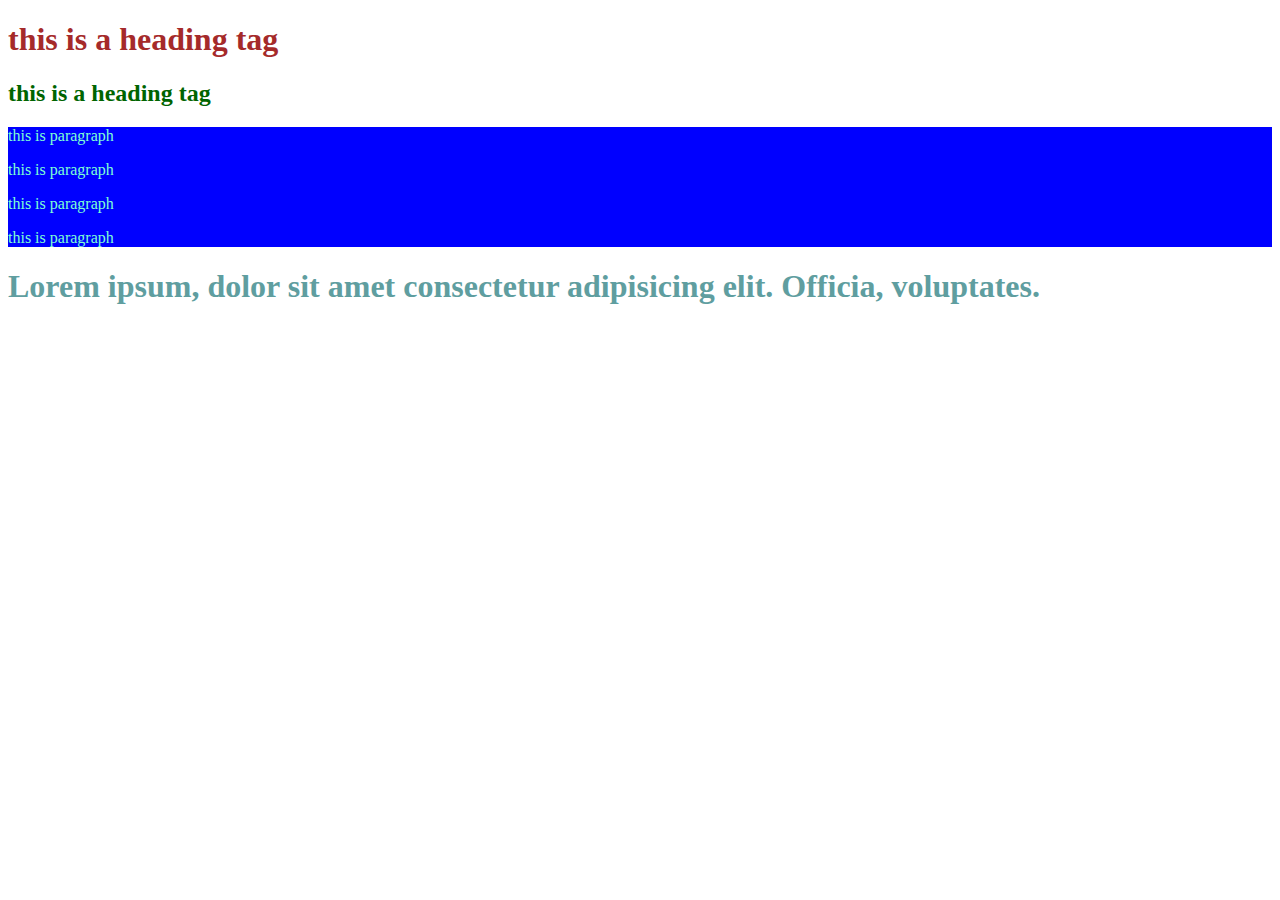
<file: lecture2/index.html>
<!DOCTYPE html>
<html lang="en">
<head>
    <meta charset="UTF-8">
    <meta name="viewport" content="width=device-width, initial-scale=1.0">
    <title>lecture 2</title>
    <link rel="stylesheet" href="style.css">
</head>
<body>

  
    <!-- <h1 id="my-id">this is a heading tag</h1> -->
    <!-- <p style="color: blueviolet;">Lorem, ipsum dolor sit amet consectetur adipisicing elit. Quos, ratione!</p> -->
    
    <h1 class="my-class">this is a heading tag</h1>

    <h2>this is a heading tag</h2>

    <div class="myName">
        <p>this is paragraph</p>
        <p>this is paragraph</p>
        <p>this is paragraph</p>
        <p>this is paragraph</p>
    </div>

    <h1>Lorem ipsum, dolor sit amet consectetur adipisicing elit. Officia, voluptates.

    </h1>
</body>
</html>
</file>
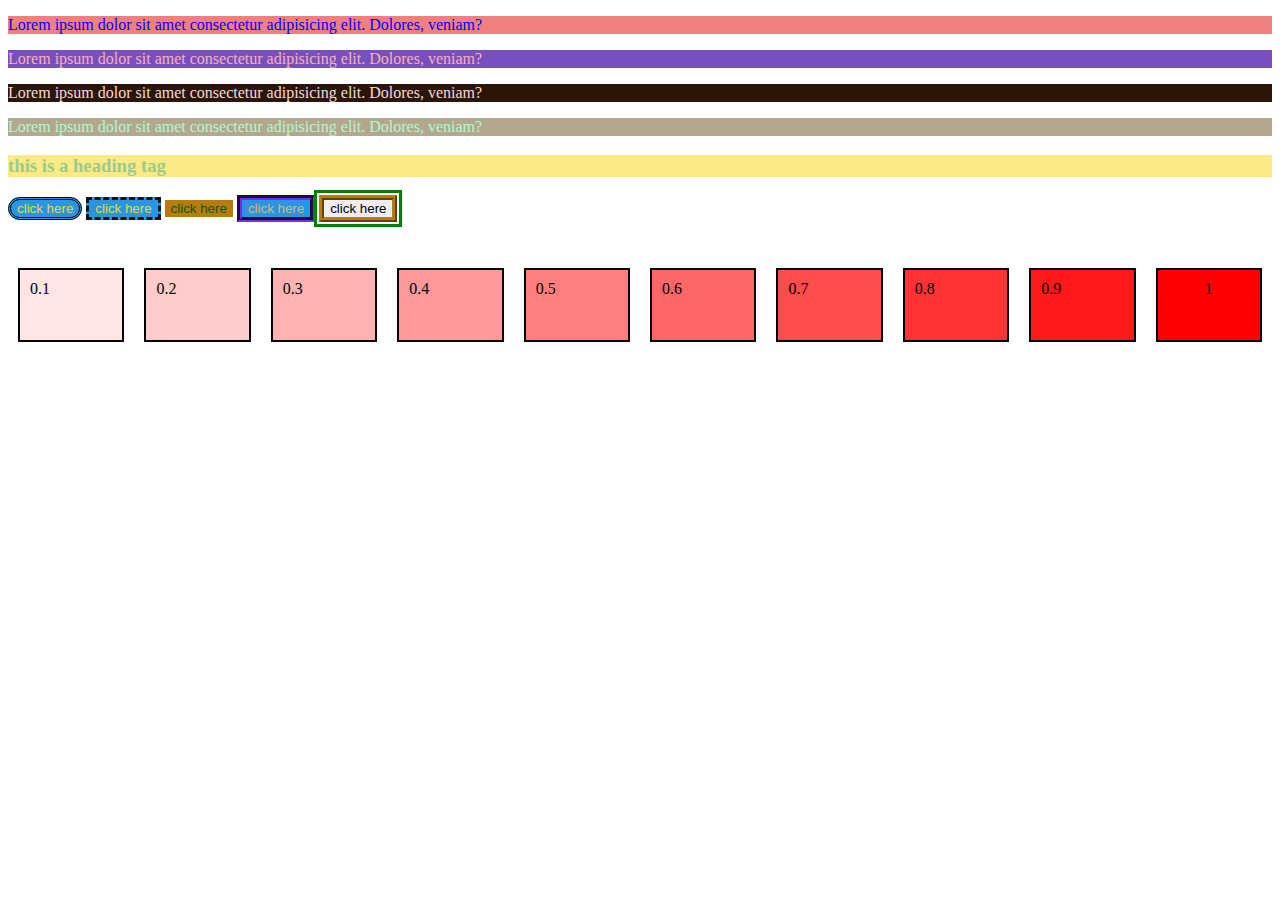
<file: lecture3/index.html>
<!DOCTYPE html>
<html lang="en">
<head>
    <meta charset="UTF-8">
    <meta name="viewport" content="width=device-width, initial-scale=1.0">
    <title>lecture 3</title>
    <link rel="stylesheet" href="style.css">
</head>
<body>

    <p class="color-by-name"> Lorem ipsum dolor sit amet consectetur adipisicing elit. Dolores, veniam?</p>
    <p class="color-by-rgb"> Lorem ipsum dolor sit amet consectetur adipisicing elit. Dolores, veniam?</p>
    <p class="color-by-hsl"> Lorem ipsum dolor sit amet consectetur adipisicing elit. Dolores, veniam?</p>
    <p class="color-by-hex"> Lorem ipsum dolor sit amet consectetur adipisicing elit. Dolores, veniam?</p>
    

    <h3 class="opacity_as">this is a heading tag</h3>
    
    <button class="btn"> click here</button>
    <button class="btn1"> click here</button>
    <button class="btn2"> click here</button>
    <button class="btn3"> click here</button>
    <button class="btn4"> click here</button><br><br><br>
  
    <div class="container">
        <div class="box1">0.1</div>
        <div class="box2">0.2</div>
        <div class="box3">0.3</div>
        <div class="box4">0.4</div>
        <div class="box5">0.5</div>
        <div class="box6">0.6</div>
        <div class="box7">0.7</div>
        <div class="box8">0.8</div>
        <div class="box9">0.9</div>
        <div class="box10">1</div>
      </div>
</body>
</html>
</file>
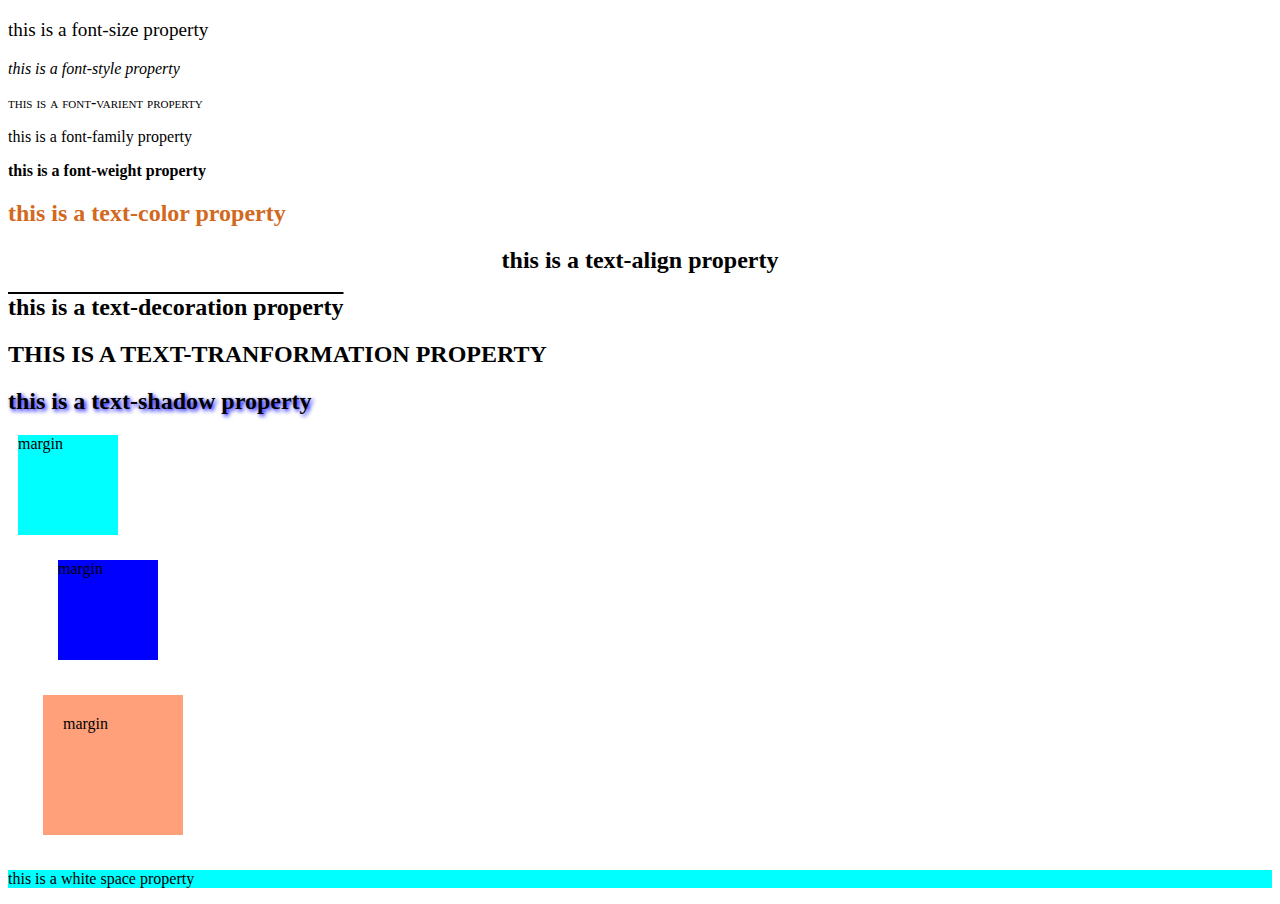
<file: lecture4/index.html>
<!DOCTYPE html>
<html lang="en">
<head>
    <meta charset="UTF-8">
    <meta name="viewport" content="width=device-width, initial-scale=1.0">
    <title>lecture 4</title>
    <link rel="stylesheet" href="style.css">
</head>
<body>

    <p class="font-size">this is a font-size property</p>
    <p class="font-style">this is a font-style property</p>
    <p class="font-varient">this is a font-varient property</p>
    <p class="font-family">this is a font-family property</p>
    <p class="font-weight">this is a font-weight property</p>


    <h2 class="text-color">this is a text-color property</h2>
    <h2 class="text-align">this is a text-align property</h2>
    <h2 class="text-decoration">this is a text-decoration property</h2>
    <h2 class="text-tranformation">this is a text-tranformation property</h2>
    <h2 class="text-shadow">this is a text-shadow property</h2>
    
    <div class="box">margin</div>
    <div class="box1">margin</div>
    <div class="box2">margin</div>

    <p class="white_space">this is a white space property</p>
    

</body>
</html>
</file>
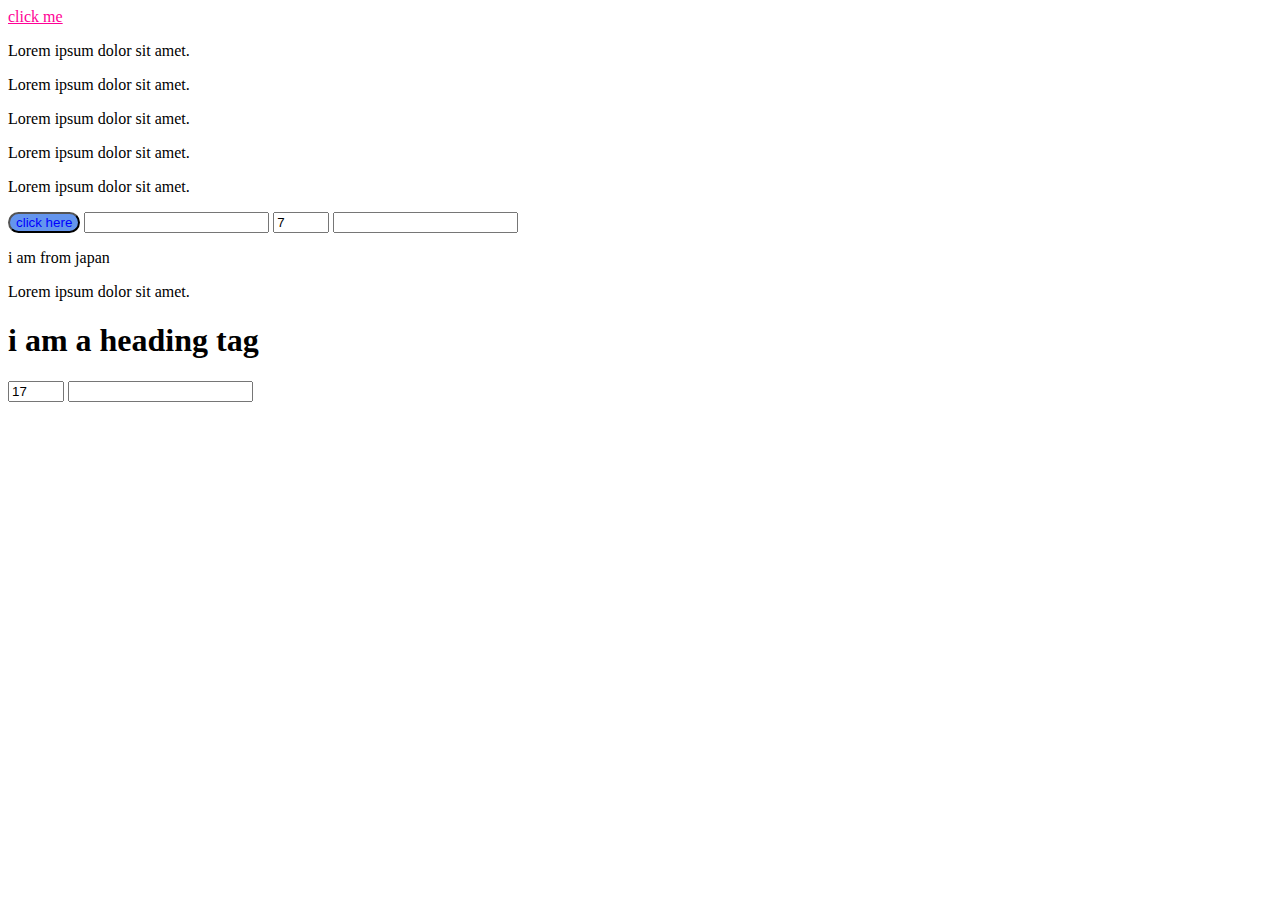
<file: lecture5/index.html>
<!DOCTYPE html>
<html lang="en">
<head>
    <meta charset="UTF-8">
    <meta name="viewport" content="width=device-width, initial-scale=1.0">
    <title>lecture 5</title>
    <link rel="stylesheet" href="style.css">
</head>
<body>

    <!-- pseudo class -->

    <a href="#">click me</a>
    <div class="root">
    <p>Lorem ipsum dolor sit amet.</p>
    <p>Lorem ipsum dolor sit amet.</p>
    <p>Lorem ipsum dolor sit amet.</p>
    <p>Lorem ipsum dolor sit amet.</p>
    <p>Lorem ipsum dolor sit amet.</p>
</div>

    <button class="btn">click here</button>

    <input type="text">
    <input type="number" min="5" max="10" value="7">
    <input type="email" name="" id="">
    <p>i am from japan</p>

    <p>Lorem ipsum dolor sit amet.</p>
    <h1>i am a heading tag</h1>

    <input type="number" min="5" max="20" value="17">

    <input type="text" name="" id="">

</body>
</html>
</file>
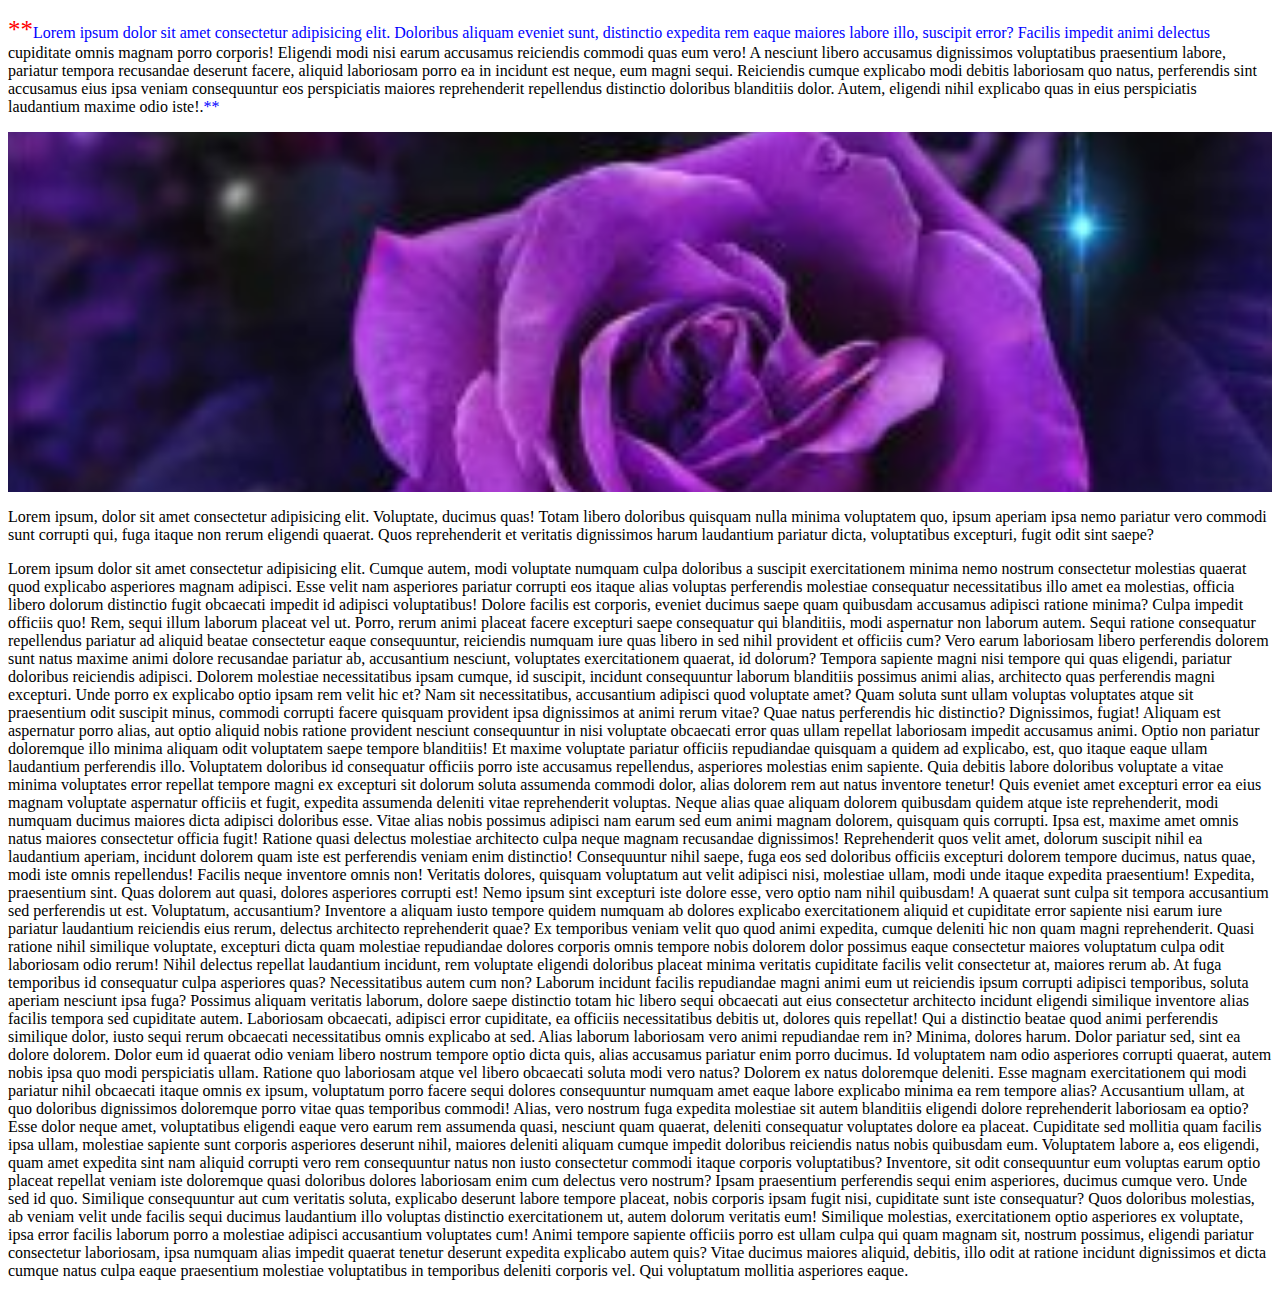
<file: lecture6/index.html>
<!DOCTYPE html>
<html lang="en">
<head>
    <meta charset="UTF-8">
    <meta name="viewport" content="width=device-width, initial-scale=1.0">
    <title>lecture 6</title>
    <link rel="stylesheet" href="style.css">
</head>
<body>

    <!-- pseudo elements 
     1.first-letter
     2.first-line
     3.selection
     4.after/before -->

    <p class="element">Lorem ipsum dolor sit amet consectetur adipisicing elit. Doloribus aliquam eveniet sunt, distinctio expedita rem eaque maiores labore illo, suscipit error? Facilis impedit animi delectus cupiditate omnis magnam porro corporis! Eligendi modi nisi earum accusamus reiciendis commodi quas eum vero! A nesciunt libero accusamus dignissimos voluptatibus praesentium labore, pariatur tempora recusandae deserunt facere, aliquid laboriosam porro ea in incidunt est neque, eum magni sequi. Reiciendis cumque explicabo modi debitis laboriosam quo natus, perferendis sint accusamus eius ipsa veniam consequuntur eos perspiciatis maiores reprehenderit repellendus distinctio doloribus blanditiis dolor. Autem, eligendi nihil explicabo quas in eius perspiciatis laudantium maxime odio iste!.</p>

    <div class="img"></div>
    <p>Lorem ipsum, dolor sit amet consectetur adipisicing elit. Voluptate, ducimus quas! Totam libero doloribus quisquam nulla minima voluptatem quo, ipsum aperiam ipsa nemo pariatur vero commodi sunt corrupti qui, fuga itaque non rerum eligendi quaerat. Quos reprehenderit et veritatis dignissimos harum laudantium pariatur dicta, voluptatibus excepturi, fugit odit sint saepe?</p>

    <p>Lorem ipsum dolor sit amet consectetur adipisicing elit. Cumque autem, modi voluptate numquam culpa doloribus a suscipit exercitationem minima nemo nostrum consectetur molestias quaerat quod explicabo asperiores magnam adipisci. Esse velit nam asperiores pariatur corrupti eos itaque alias voluptas perferendis molestiae consequatur necessitatibus illo amet ea molestias, officia libero dolorum distinctio fugit obcaecati impedit id adipisci voluptatibus! Dolore facilis est corporis, eveniet ducimus saepe quam quibusdam accusamus adipisci ratione minima? Culpa impedit officiis quo! Rem, sequi illum laborum placeat vel ut. Porro, rerum animi placeat facere excepturi saepe consequatur qui blanditiis, modi aspernatur non laborum autem. Sequi ratione consequatur repellendus pariatur ad aliquid beatae consectetur eaque consequuntur, reiciendis numquam iure quas libero in sed nihil provident et officiis cum? Vero earum laboriosam libero perferendis dolorem sunt natus maxime animi dolore recusandae pariatur ab, accusantium nesciunt, voluptates exercitationem quaerat, id dolorum? Tempora sapiente magni nisi tempore qui quas eligendi, pariatur doloribus reiciendis adipisci. Dolorem molestiae necessitatibus ipsam cumque, id suscipit, incidunt consequuntur laborum blanditiis possimus animi alias, architecto quas perferendis magni excepturi. Unde porro ex explicabo optio ipsam rem velit hic et? Nam sit necessitatibus, accusantium adipisci quod voluptate amet? Quam soluta sunt ullam voluptas voluptates atque sit praesentium odit suscipit minus, commodi corrupti facere quisquam provident ipsa dignissimos at animi rerum vitae? Quae natus perferendis hic distinctio? Dignissimos, fugiat! Aliquam est aspernatur porro alias, aut optio aliquid nobis ratione provident nesciunt consequuntur in nisi voluptate obcaecati error quas ullam repellat laboriosam impedit accusamus animi. Optio non pariatur doloremque illo minima aliquam odit voluptatem saepe tempore blanditiis! Et maxime voluptate pariatur officiis repudiandae quisquam a quidem ad explicabo, est, quo itaque eaque ullam laudantium perferendis illo. Voluptatem doloribus id consequatur officiis porro iste accusamus repellendus, asperiores molestias enim sapiente. Quia debitis labore doloribus voluptate a vitae minima voluptates error repellat tempore magni ex excepturi sit dolorum soluta assumenda commodi dolor, alias dolorem rem aut natus inventore tenetur! Quis eveniet amet excepturi error ea eius magnam voluptate aspernatur officiis et fugit, expedita assumenda deleniti vitae reprehenderit voluptas. Neque alias quae aliquam dolorem quibusdam quidem atque iste reprehenderit, modi numquam ducimus maiores dicta adipisci doloribus esse. Vitae alias nobis possimus adipisci nam earum sed eum animi magnam dolorem, quisquam quis corrupti. Ipsa est, maxime amet omnis natus maiores consectetur officia fugit! Ratione quasi delectus molestiae architecto culpa neque magnam recusandae dignissimos! Reprehenderit quos velit amet, dolorum suscipit nihil ea laudantium aperiam, incidunt dolorem quam iste est perferendis veniam enim distinctio! Consequuntur nihil saepe, fuga eos sed doloribus officiis excepturi dolorem tempore ducimus, natus quae, modi iste omnis repellendus! Facilis neque inventore omnis non! Veritatis dolores, quisquam voluptatum aut velit adipisci nisi, molestiae ullam, modi unde itaque expedita praesentium! Expedita, praesentium sint. Quas dolorem aut quasi, dolores asperiores corrupti est! Nemo ipsum sint excepturi iste dolore esse, vero optio nam nihil quibusdam! A quaerat sunt culpa sit tempora accusantium sed perferendis ut est. Voluptatum, accusantium? Inventore a aliquam iusto tempore quidem numquam ab dolores explicabo exercitationem aliquid et cupiditate error sapiente nisi earum iure pariatur laudantium reiciendis eius rerum, delectus architecto reprehenderit quae? Ex temporibus veniam velit quo quod animi expedita, cumque deleniti hic non quam magni reprehenderit. Quasi ratione nihil similique voluptate, excepturi dicta quam molestiae repudiandae dolores corporis omnis tempore nobis dolorem dolor possimus eaque consectetur maiores voluptatum culpa odit laboriosam odio rerum! Nihil delectus repellat laudantium incidunt, rem voluptate eligendi doloribus placeat minima veritatis cupiditate facilis velit consectetur at, maiores rerum ab. At fuga temporibus id consequatur culpa asperiores quas? Necessitatibus autem cum non? Laborum incidunt facilis repudiandae magni animi eum ut reiciendis ipsum corrupti adipisci temporibus, soluta aperiam nesciunt ipsa fuga? Possimus aliquam veritatis laborum, dolore saepe distinctio totam hic libero sequi obcaecati aut eius consectetur architecto incidunt eligendi similique inventore alias facilis tempora sed cupiditate autem. Laboriosam obcaecati, adipisci error cupiditate, ea officiis necessitatibus debitis ut, dolores quis repellat! Qui a distinctio beatae quod animi perferendis similique dolor, iusto sequi rerum obcaecati necessitatibus omnis explicabo at sed. Alias laborum laboriosam vero animi repudiandae rem in? Minima, dolores harum. Dolor pariatur sed, sint ea dolore dolorem. Dolor eum id quaerat odio veniam libero nostrum tempore optio dicta quis, alias accusamus pariatur enim porro ducimus. Id voluptatem nam odio asperiores corrupti quaerat, autem nobis ipsa quo modi perspiciatis ullam. Ratione quo laboriosam atque vel libero obcaecati soluta modi vero natus? Dolorem ex natus doloremque deleniti. Esse magnam exercitationem qui modi pariatur nihil obcaecati itaque omnis ex ipsum, voluptatum porro facere sequi dolores consequuntur numquam amet eaque labore explicabo minima ea rem tempore alias? Accusantium ullam, at quo doloribus dignissimos doloremque porro vitae quas temporibus commodi! Alias, vero nostrum fuga expedita molestiae sit autem blanditiis eligendi dolore reprehenderit laboriosam ea optio? Esse dolor neque amet, voluptatibus eligendi eaque vero earum rem assumenda quasi, nesciunt quam quaerat, deleniti consequatur voluptates dolore ea placeat. Cupiditate sed mollitia quam facilis ipsa ullam, molestiae sapiente sunt corporis asperiores deserunt nihil, maiores deleniti aliquam cumque impedit doloribus reiciendis natus nobis quibusdam eum. Voluptatem labore a, eos eligendi, quam amet expedita sint nam aliquid corrupti vero rem consequuntur natus non iusto consectetur commodi itaque corporis voluptatibus? Inventore, sit odit consequuntur eum voluptas earum optio placeat repellat veniam iste doloremque quasi doloribus dolores laboriosam enim cum delectus vero nostrum? Ipsam praesentium perferendis sequi enim asperiores, ducimus cumque vero. Unde sed id quo. Similique consequuntur aut cum veritatis soluta, explicabo deserunt labore tempore placeat, nobis corporis ipsam fugit nisi, cupiditate sunt iste consequatur? Quos doloribus molestias, ab veniam velit unde facilis sequi ducimus laudantium illo voluptas distinctio exercitationem ut, autem dolorum veritatis eum! Similique molestias, exercitationem optio asperiores ex voluptate, ipsa error facilis laborum porro a molestiae adipisci accusantium voluptates cum! Animi tempore sapiente officiis porro est ullam culpa qui quam magnam sit, nostrum possimus, eligendi pariatur consectetur laboriosam, ipsa numquam alias impedit quaerat tenetur deserunt expedita explicabo autem quis? Vitae ducimus maiores aliquid, debitis, illo odit at ratione incidunt dignissimos et dicta cumque natus culpa eaque praesentium molestiae voluptatibus in temporibus deleniti corporis vel. Qui voluptatum mollitia asperiores eaque.
    </p>
    
</body>
</html>
</file>
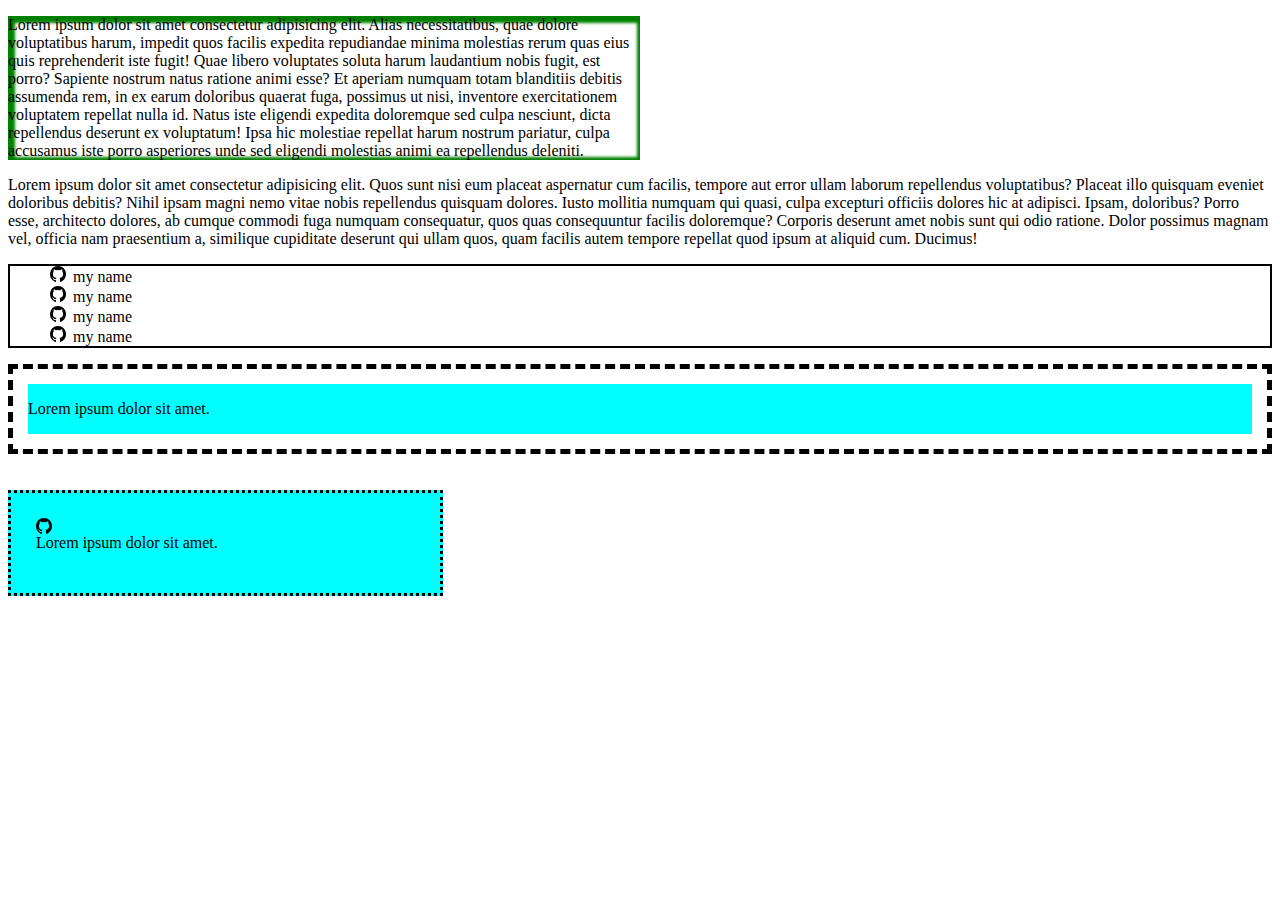
<file: lecture7/index.html>
<!DOCTYPE html>
<html lang="en">
<head>
    <meta charset="UTF-8">
    <meta name="viewport" content="width=device-width, initial-scale=1.0">
    <title>lecture 7</title>
    <link rel="stylesheet" href="style.css">
</head>
<body>

    <p class="shadow">Lorem ipsum dolor sit amet consectetur adipisicing elit. Alias necessitatibus, quae dolore voluptatibus harum, impedit quos facilis expedita repudiandae minima molestias rerum quas eius quis reprehenderit iste fugit! Quae libero voluptates soluta harum laudantium nobis fugit, est porro? Sapiente nostrum natus ratione animi esse? Et aperiam numquam totam blanditiis debitis assumenda rem, in ex earum doloribus quaerat fuga, possimus ut nisi, inventore exercitationem voluptatem repellat nulla id. Natus iste eligendi expedita doloremque sed culpa nesciunt, dicta repellendus deserunt ex voluptatum! Ipsa hic molestiae repellat harum nostrum pariatur, culpa accusamus iste porro asperiores unde sed eligendi molestias animi ea repellendus deleniti.</p>

    <p class="min"> Lorem ipsum dolor sit amet consectetur adipisicing elit. Quos sunt nisi eum placeat aspernatur cum facilis, tempore aut error ullam laborum repellendus voluptatibus? Placeat illo quisquam eveniet doloribus debitis? Nihil ipsam magni nemo vitae nobis repellendus quisquam dolores. Iusto mollitia numquam qui quasi, culpa excepturi officiis dolores hic at adipisci. Ipsam, doloribus? Porro esse, architecto dolores, ab cumque commodi fuga numquam consequatur, quos quas consequuntur facilis doloremque? Corporis deserunt amet nobis sunt qui odio ratione. Dolor possimus magnam vel, officia nam praesentium a, similique cupiditate deserunt qui ullam quos, quam facilis autem tempore repellat quod ipsum at aliquid cum. Ducimus!</p>

    <ol id="list">
        <li>my name</li>
        <li>my name</li>
        <li>my name</li>
        <li>my name</li>
    </ol>

    <div class="clip">
        <p>Lorem ipsum dolor sit amet.</p>
    </div><br><br>

    <div class="origin">
        <p>Lorem ipsum dolor sit amet.</p>
    </div>
    
</body>
</html>
</file>
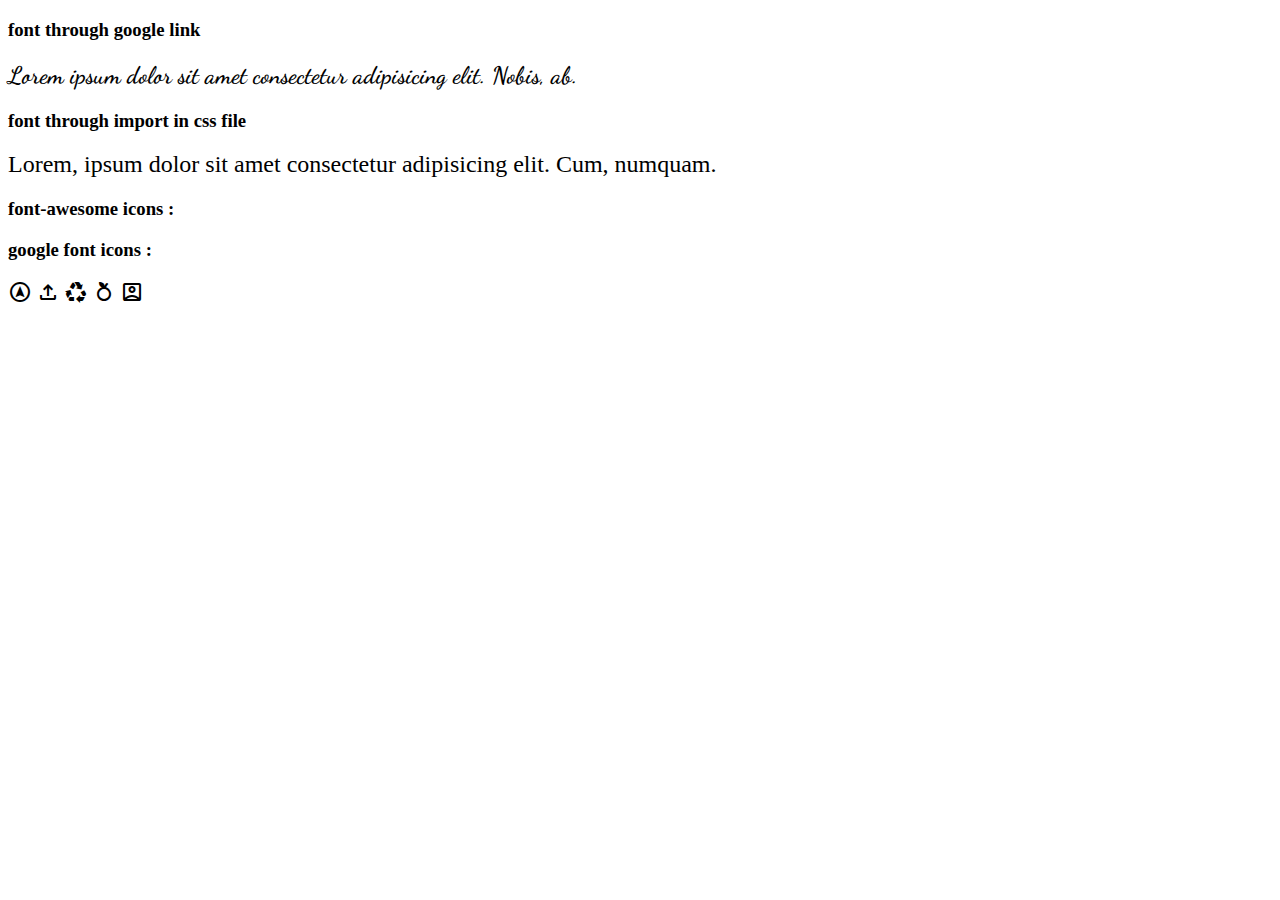
<file: lecture8/index.html>
<!DOCTYPE html>
<html lang="en">
<head>
    <meta charset="UTF-8">
    <meta name="viewport" content="width=device-width, initial-scale=1.0">
    <title>Lecture 8</title>
    <link rel="stylesheet" href="style.css">

    <!-- google font link  -->

    <link rel="preconnect" href="https://fonts.googleapis.com">
<link rel="preconnect" href="https://fonts.gstatic.com" crossorigin>
<link href="https://fonts.googleapis.com/css2?family=Dancing+Script:wght@400..700&display=swap" rel="stylesheet">

    <!-- google font-awesome link for icon  -->   
    <link rel="stylesheet" href="https://cdnjs.cloudflare.com/ajax/libs/font-awesome/6.5.2/css/all.min.css" integrity="sha512-SnH5WK+bZxgPHs44uWIX+LLJAJ9/2PkPKZ5QiAj6Ta86w+fsb2TkcmfRyVX3pBnMFcV7oQPJkl9QevSCWr3W6A==" crossorigin="anonymous" referrerpolicy="no-referrer" />

    <!-- google icon link -->
    <link rel="stylesheet" href="https://fonts.googleapis.com/css2?family=Material+Symbols+Outlined:opsz,wght,FILL,GRAD@20..48,100..700,0..1,-50..200" />

</head>
<body>

    <!-- how to add google font -->

    <!-- 1. through google link -->
     <h3>font through google link</h3>
    <h2 class="google_link">Lorem ipsum dolor sit amet consectetur adipisicing elit. Nobis, ab.</h2>

    <!-- 2. through @import in css file -->
     <h3>font through import in css file</h3>
    <h2 class="google_import"> Lorem, ipsum dolor sit amet consectetur adipisicing elit. Cum, numquam.</h2>
    

    <!-- google icon -->
     <h3> font-awesome icons :</h3>
    <i class="fa-brands fa-apple"></i>
    <i class="fa-brands fa-react"></i>
    <i class="fa-brands fa-github"></i>
    <i class="fa-solid fa-cart-plus"></i>
    <i class="fa-solid fa-language"></i>

    <h3> google font icons :</h3>
    <span class="material-symbols-outlined">assistant_navigation</span>
    <span class="material-symbols-outlined">upload</span>
    <span class="material-symbols-outlined">recycling</span>
    <span class="material-symbols-outlined">nutrition</span>
    <span class="material-symbols-outlined">account_box</span>

</body>
</html>
</file>
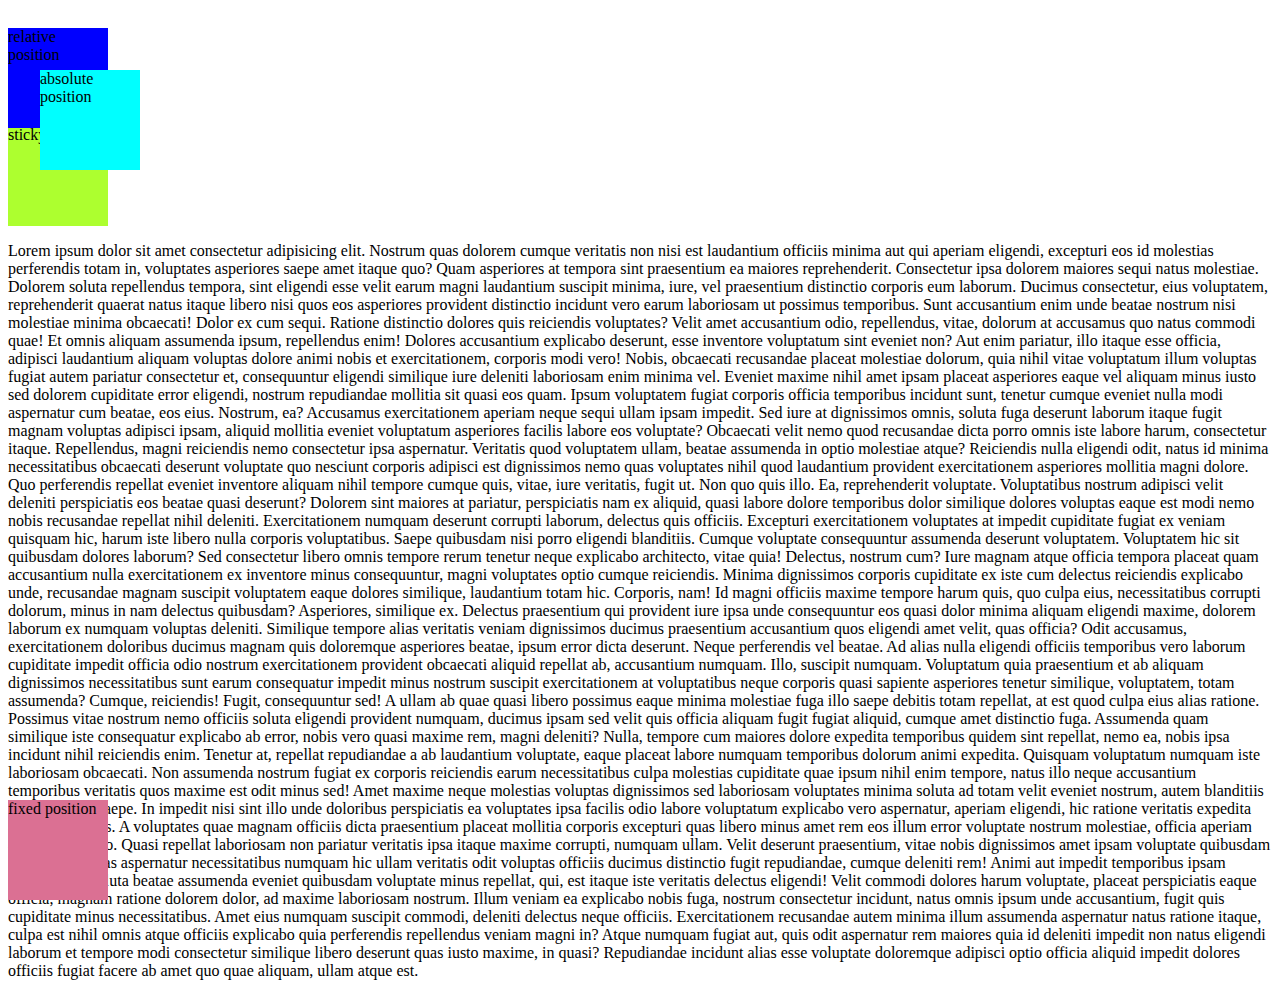
<file: lecture9/index.html>
<!DOCTYPE html>
<html lang="en">
<head>
    <meta charset="UTF-8">
    <meta name="viewport" content="width=device-width, initial-scale=1.0">
    <title>lecture 9</title>
    <link rel="stylesheet" href="style.css">
</head>
<body>
    <!-- position properties -->
    <div class="relative">relative position</div>
    <div class="absolute">absolute position</div>
    <div class="static">static position</div>
    <div class="sticky">sticky position</div>
    <div class="fixed">fixed position</div>


    <p>Lorem ipsum dolor sit amet consectetur adipisicing elit. Nostrum quas dolorem cumque veritatis non nisi est laudantium officiis minima aut qui aperiam eligendi, excepturi eos id molestias perferendis totam in, voluptates asperiores saepe amet itaque quo? Quam asperiores at tempora sint praesentium ea maiores reprehenderit. Consectetur ipsa dolorem maiores sequi natus molestiae. Dolorem soluta repellendus tempora, sint eligendi esse velit earum magni laudantium suscipit minima, iure, vel praesentium distinctio corporis eum laborum. Ducimus consectetur, eius voluptatem, reprehenderit quaerat natus itaque libero nisi quos eos asperiores provident distinctio incidunt vero earum laboriosam ut possimus temporibus. Sunt accusantium enim unde beatae nostrum nisi molestiae minima obcaecati! Dolor ex cum sequi. Ratione distinctio dolores quis reiciendis voluptates? Velit amet accusantium odio, repellendus, vitae, dolorum at accusamus quo natus commodi quae! Et omnis aliquam assumenda ipsum, repellendus enim! Dolores accusantium explicabo deserunt, esse inventore voluptatum sint eveniet non? Aut enim pariatur, illo itaque esse officia, adipisci laudantium aliquam voluptas dolore animi nobis et exercitationem, corporis modi vero! Nobis, obcaecati recusandae placeat molestiae dolorum, quia nihil vitae voluptatum illum voluptas fugiat autem pariatur consectetur et, consequuntur eligendi similique iure deleniti laboriosam enim minima vel. Eveniet maxime nihil amet ipsam placeat asperiores eaque vel aliquam minus iusto sed dolorem cupiditate error eligendi, nostrum repudiandae mollitia sit quasi eos quam. Ipsum voluptatem fugiat corporis officia temporibus incidunt sunt, tenetur cumque eveniet nulla modi aspernatur cum beatae, eos eius. Nostrum, ea? Accusamus exercitationem aperiam neque sequi ullam ipsam impedit. Sed iure at dignissimos omnis, soluta fuga deserunt laborum itaque fugit magnam voluptas adipisci ipsam, aliquid mollitia eveniet voluptatum asperiores facilis labore eos voluptate? Obcaecati velit nemo quod recusandae dicta porro omnis iste labore harum, consectetur itaque. Repellendus, magni reiciendis nemo consectetur ipsa aspernatur. Veritatis quod voluptatem ullam, beatae assumenda in optio molestiae atque? Reiciendis nulla eligendi odit, natus id minima necessitatibus obcaecati deserunt voluptate quo nesciunt corporis adipisci est dignissimos nemo quas voluptates nihil quod laudantium provident exercitationem asperiores mollitia magni dolore. Quo perferendis repellat eveniet inventore aliquam nihil tempore cumque quis, vitae, iure veritatis, fugit ut. Non quo quis illo. Ea, reprehenderit voluptate. Voluptatibus nostrum adipisci velit deleniti perspiciatis eos beatae quasi deserunt? Dolorem sint maiores at pariatur, perspiciatis nam ex aliquid, quasi labore dolore temporibus dolor similique dolores voluptas eaque est modi nemo nobis recusandae repellat nihil deleniti. Exercitationem numquam deserunt corrupti laborum, delectus quis officiis. Excepturi exercitationem voluptates at impedit cupiditate fugiat ex veniam quisquam hic, harum iste libero nulla corporis voluptatibus. Saepe quibusdam nisi porro eligendi blanditiis. Cumque voluptate consequuntur assumenda deserunt voluptatem. Voluptatem hic sit quibusdam dolores laborum? Sed consectetur libero omnis tempore rerum tenetur neque explicabo architecto, vitae quia! Delectus, nostrum cum? Iure magnam atque officia tempora placeat quam accusantium nulla exercitationem ex inventore minus consequuntur, magni voluptates optio cumque reiciendis. Minima dignissimos corporis cupiditate ex iste cum delectus reiciendis explicabo unde, recusandae magnam suscipit voluptatem eaque dolores similique, laudantium totam hic. Corporis, nam! Id magni officiis maxime tempore harum quis, quo culpa eius, necessitatibus corrupti dolorum, minus in nam delectus quibusdam? Asperiores, similique ex. Delectus praesentium qui provident iure ipsa unde consequuntur eos quasi dolor minima aliquam eligendi maxime, dolorem laborum ex numquam voluptas deleniti. Similique tempore alias veritatis veniam dignissimos ducimus praesentium accusantium quos eligendi amet velit, quas officia? Odit accusamus, exercitationem doloribus ducimus magnam quis doloremque asperiores beatae, ipsum error dicta deserunt. Neque perferendis vel beatae. Ad alias nulla eligendi officiis temporibus vero laborum cupiditate impedit officia odio nostrum exercitationem provident obcaecati aliquid repellat ab, accusantium numquam. Illo, suscipit numquam. Voluptatum quia praesentium et ab aliquam dignissimos necessitatibus sunt earum consequatur impedit minus nostrum suscipit exercitationem at voluptatibus neque corporis quasi sapiente asperiores tenetur similique, voluptatem, totam assumenda? Cumque, reiciendis! Fugit, consequuntur sed! A ullam ab quae quasi libero possimus eaque minima molestiae fuga illo saepe debitis totam repellat, at est quod culpa eius alias ratione. Possimus vitae nostrum nemo officiis soluta eligendi provident numquam, ducimus ipsam sed velit quis officia aliquam fugit fugiat aliquid, cumque amet distinctio fuga. Assumenda quam similique iste consequatur explicabo ab error, nobis vero quasi maxime rem, magni deleniti? Nulla, tempore cum maiores dolore expedita temporibus quidem sint repellat, nemo ea, nobis ipsa incidunt nihil reiciendis enim. Tenetur at, repellat repudiandae a ab laudantium voluptate, eaque placeat labore numquam temporibus dolorum animi expedita. Quisquam voluptatum numquam iste laboriosam obcaecati. Non assumenda nostrum fugiat ex corporis reiciendis earum necessitatibus culpa molestias cupiditate quae ipsum nihil enim tempore, natus illo neque accusantium temporibus veritatis quos maxime est odit minus sed! Amet maxime neque molestias voluptas dignissimos sed laboriosam voluptates minima soluta ad totam velit eveniet nostrum, autem blanditiis eum dolorum saepe. In impedit nisi sint illo unde doloribus perspiciatis ea voluptates ipsa facilis odio labore voluptatum explicabo vero aspernatur, aperiam eligendi, hic ratione veritatis expedita accusamus quos. A voluptates quae magnam officiis dicta praesentium placeat mollitia corporis excepturi quas libero minus amet rem eos illum error voluptate nostrum molestiae, officia aperiam aspernatur porro. Quasi repellat laboriosam non pariatur veritatis ipsa itaque maxime corrupti, numquam ullam. Velit deserunt praesentium, vitae nobis dignissimos amet ipsam voluptate quibusdam commodi, a alias aspernatur necessitatibus numquam hic ullam veritatis odit voluptas officiis ducimus distinctio fugit repudiandae, cumque deleniti rem! Animi aut impedit temporibus ipsam cupiditate et soluta beatae assumenda eveniet quibusdam voluptate minus repellat, qui, est itaque iste veritatis delectus eligendi! Velit commodi dolores harum voluptate, placeat perspiciatis eaque officia, magnam ratione dolorem dolor, ad maxime laboriosam nostrum. Illum veniam ea explicabo nobis fuga, nostrum consectetur incidunt, natus omnis ipsum unde accusantium, fugit quis cupiditate minus necessitatibus. Amet eius numquam suscipit commodi, deleniti delectus neque officiis. Exercitationem recusandae autem minima illum assumenda aspernatur natus ratione itaque, culpa est nihil omnis atque officiis explicabo quia perferendis repellendus veniam magni in? Atque numquam fugiat aut, quis odit aspernatur rem maiores quia id deleniti impedit non natus eligendi laborum et tempore modi consectetur similique libero deserunt quas iusto maxime, in quasi? Repudiandae incidunt alias esse voluptate doloremque adipisci optio officia aliquid impedit dolores officiis fugiat facere ab amet quo quae aliquam, ullam atque est.</p>
    
</body>
</html>
</file>
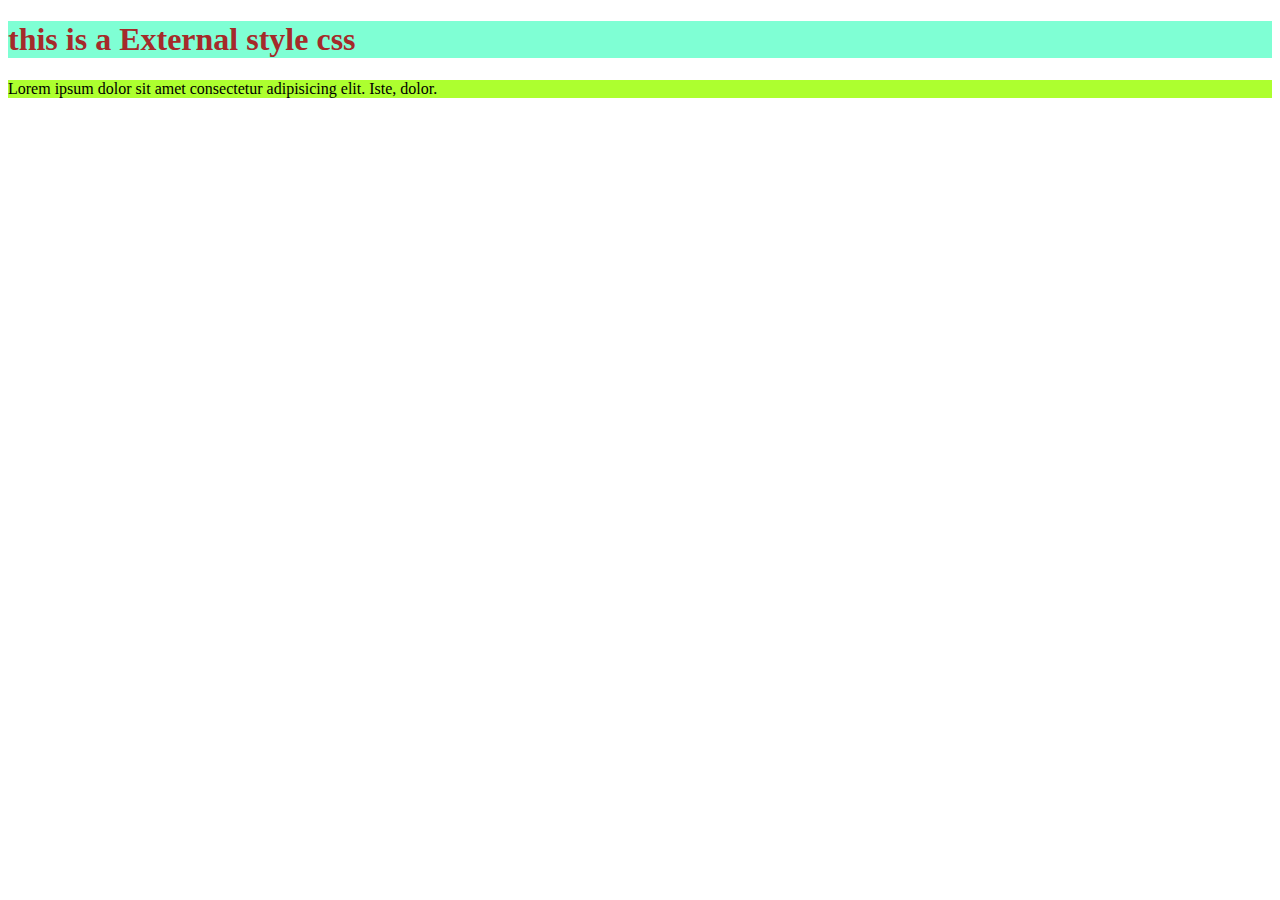
<file: lecture1/external_apply/index.html>
<!DOCTYPE html>
<html lang="en">
<head>
    <meta charset="UTF-8">
    <meta name="viewport" content="width=device-width, initial-scale=1.0">
    <title>External css</title>
    <link rel="stylesheet" href="style.css">
</head>
<body>

    <h1>this is a External style css</h1>

    <p>Lorem ipsum dolor sit amet consectetur adipisicing elit. Iste, dolor.</p>
    
</body>
</html>
</file>
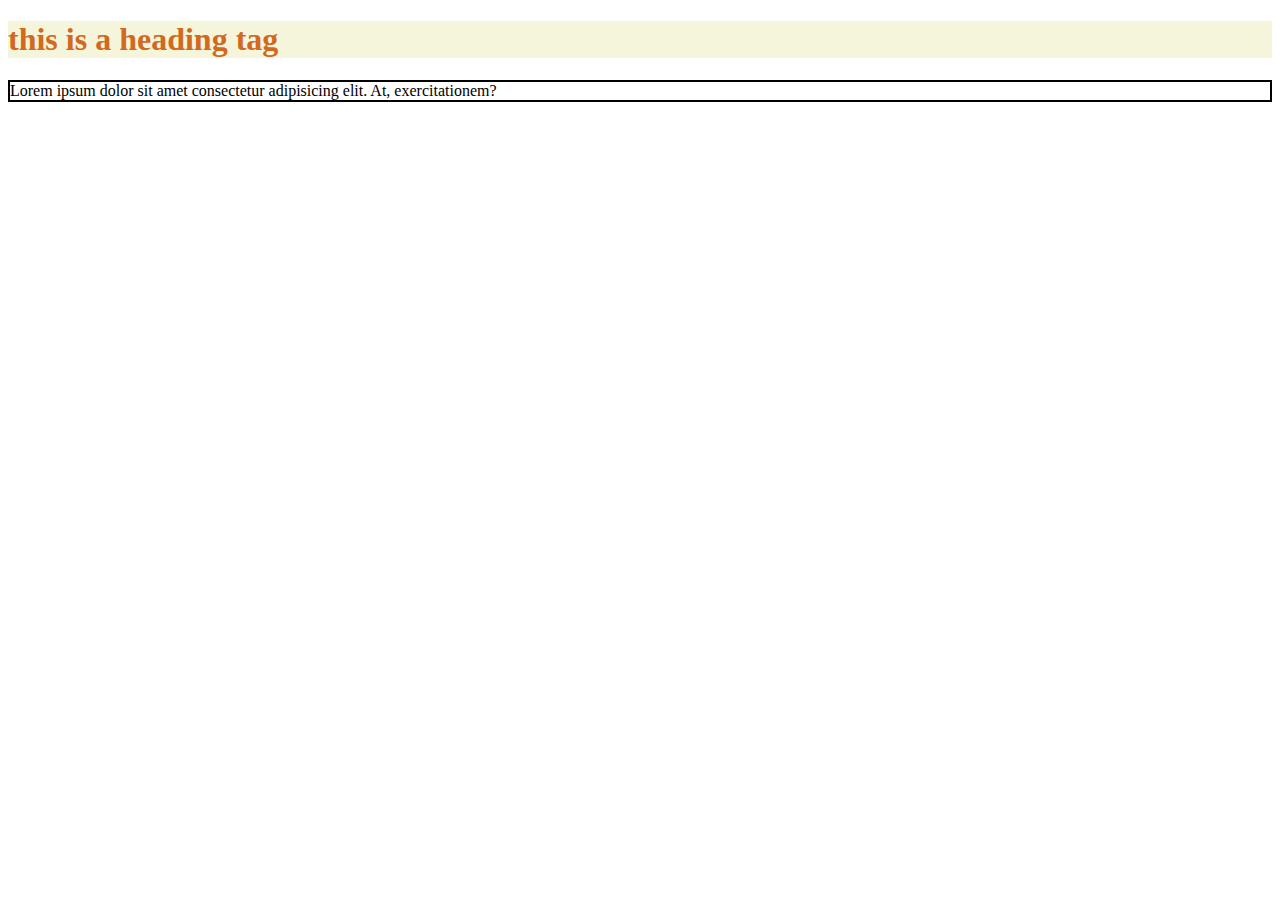
<file: lecture1/inline_style/index.html>
<!DOCTYPE html>
<html lang="en">
<head>
    <meta charset="UTF-8">
    <meta name="viewport" content="width=device-width, initial-scale=1.0">
    <title>inline style</title>
</head>
<body>
    <h1 style="color: chocolate; background-color: beige;">this is a heading tag</h1>
    <p style="border: 2px solid black;">Lorem ipsum dolor sit amet consectetur adipisicing elit. At, exercitationem?</p>

</body>
</html>
</file>
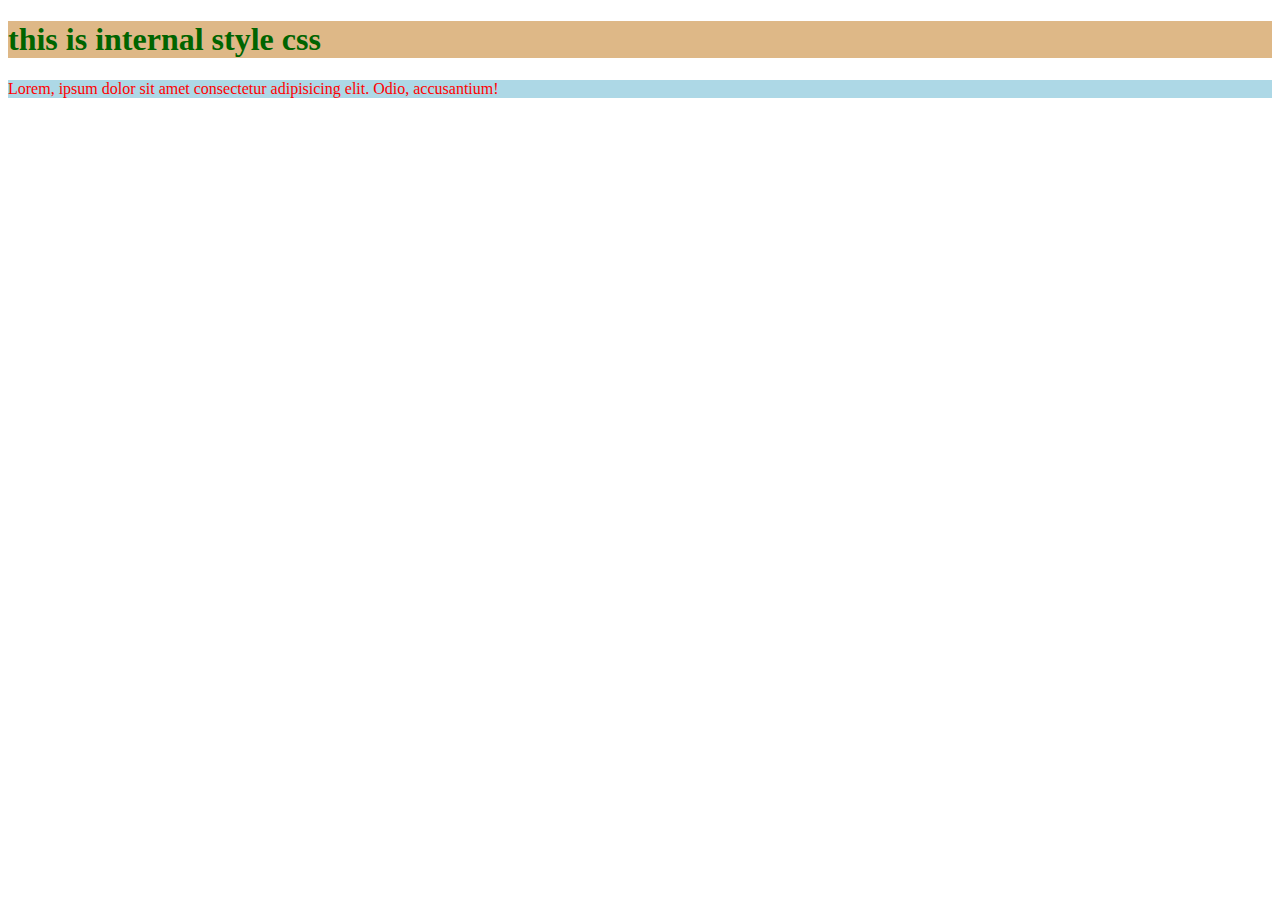
<file: lecture1/internal_apply/index.html>
<!DOCTYPE html>
<html lang="en">
<head>
    <meta charset="UTF-8">
    <meta name="viewport" content="width=device-width, initial-scale=1.0">
    <title>internal style</title>

    <style>
        h1{
            color: darkgreen;
            background-color: burlywood;
        }
        p{
            color: red;
            background-color: lightblue;
        }
    </style>
</head>
<body>

    <h1>this is internal style css</h1>

    <p>Lorem, ipsum dolor sit amet consectetur adipisicing elit. Odio, accusantium!</p>
    
</body>
</html>
</file>
<file: lecture2/style.css>
/* cascade style 
     1. inline style
     2. internal style
     3. external style

    specifity == which style applied first
     1. inline style 
     2. #id 
     3. .class
     4. element name*/
h1{
    color: aqua;
}

/* #my-id{
    color: chartreuse;
} */

.my-class{
    color: brown;
}

h2{
    color: darkgreen;
}

.myName{

    color: aquamarine;
    background-color: blue;

}

h1{
    color: gold;
}
h1{
    color:cadetblue;
}
</file>
<file: lecture3/style.css>
/* color method */


.color-by-name{
  color: blue;
  background-color: lightcoral;
}
.color-by-rgb{
  color: rgb(245, 178, 180);
  background-color: rgb(120, 80, 190);
}

.color-by-hsl{
  color: hsl(8, 50%, 90%);
  background-color: hsl(20, 70%, 10%);
}

.color-by-hex{
  color: #affbcc;
  background-color: #b4a78f;
}
.opacity_as{
  color: rgba(50, 170, 150, 0.5);
  background-color: hsla(51, 96%, 51%, 0.5);
}

/* border style */
.btn{
  color: rgb(241, 213, 50);
  background-color: #2996e4;
  border: 3px double black;
  border-radius: 20px;
  
}
.btn1{
  background-color: #2996e4;
  color: rgb(241, 213, 50);
  border: 3px dashed #121212;
}
.btn2{
  background-color: #b67c11;
  color: hsl(125, 76%, 20%);
  border: 4px hidden #232323 ;
}
.btn3{
  background-color: #2996e4;
  color: #dfb568;
  border:5px groove hsl(263, 66%, 35%);
}
.btn4{
  border: 5px ridge #b67c11;
  outline: 3px solid green;
  outline-offset: 2px;
}

/* color opacity */

.container {
    display: flex;
    flex-wrap: nowrap;
    justify-content: space-between;
  }
  
  .box1 {
    background-color: rgba(255, 0, 0, 0.1);
    width: 100px;
    height: 50px;
    margin: 10px;
    border: 2px solid black;
    
    padding: 10px;
  }
  .box2 {
    width: 100px;
    height: 50px;
    margin: 10px;
    border: 2px solid black;
    padding: 10px;
    background-color: rgba(255, 0, 0, 0.2);
  }
  .box3 {
    width: 100px;
    height: 50px;
    margin: 10px;
    border: 2px solid black;
    padding: 10px;
    background-color: rgba(255, 0, 0, 0.3);
  }
  .box4 {
    width: 100px;
    height: 50px;
    margin: 10px;
    border: 2px solid black;
    padding: 10px;
    background-color: rgba(255, 0, 0, 0.4);
  }
  .box5 {
    width: 100px;
    height: 50px;
    margin: 10px;
    border: 2px solid black;
    padding: 10px;
    background-color: rgba(255, 0, 0, 0.5 );
  }
  .box6 {
    width: 100px;
    height: 50px;
    margin: 10px;
    border: 2px solid black;
    padding: 10px;
    background-color: rgba(255, 0, 0, 0.6 );
  }
  .box7 {
    width: 100px;
    height: 50px;
    margin: 10px;
    border: 2px solid black;
    padding: 10px;
    background-color: rgba(255, 0, 0, 0.7 );
  }
  .box8 {
    width: 100px;
    height: 50px;
    margin: 10px;
    border: 2px solid black;
    padding: 10px;
    background-color: rgba(255, 0, 0, 0.8 );
  }
  .box9 {
    width: 100px;
    height: 50px;
    margin: 10px;
    border: 2px solid black;
    padding: 10px;
    background-color: rgba(255, 0, 0, 0.9 );
  }
  .box10 {
    width: 100px;
    height: 50px;
    margin: 10px;
    border: 2px solid black;
    text-align: center;
    padding: 10px;
    background-color: rgba(255, 0, 0, 1 );
  }
</file>
<file: lecture4/style.css>
/* font properties */

.font-size{
    font-size: larger;
}

.font-style{
    font-style: italic;
}

.font-varient{
    font-variant: small-caps;
}

.font-family{
    font-family: cursive;
}

.font-weight{
    font-weight: 700;
}

/* text properties */

.text-color{
    color: chocolate;
}

.text-align{
    text-align: center;
}

.text-decoration{
    text-decoration: overline;
}

.text-tranformation{
    text-transform: uppercase;
}

.text-shadow{
    text-shadow: 2px 2px 4px blue;
}

/* margin, padding and visibility*/

.box{
    margin: 10px;
    background-color: aqua;
    height: 100px;
    width: 100px;
}
.box1{
    width: 100px;
    height: 100px;
    background-color:blue ;
    margin: 25px 50px;
  
}
.box2{
    width: 100px;
    height: 100px;
    background-color:lightsalmon ;
    margin: 35px;
    padding: 20px;
    visibility: visible;
}

.white_space{
    background-color: aqua;
    white-space: unset;
}
</file>
<file: lecture5/style.css>
a:link{
    color: rgb(255, 0, 149);
}

a:visited{ 
    color:blueviolet ;
}

a:hover{
    color: gold;
    background-color: black;
}

a:active{
    color: darkgreen;
}

/* first child pseudo class */

/* p:first-child{
    color: red;
} */

/* last-child pseudo class */

/* p:last-child{
    color: goldenrod;
} */

/* :root{
    color: blue;
} */

/* :nth-child(3){
    color:green;
} */

/* p:nth-child(odd){
    color: aqua;
} */

/* :nth-child(even){
    color: green;
} */

.btn{
    color: blue;
    background-color: cornflowerblue;
    border-radius: 20px;
}
.btn:hover{
    color: green;
    background-color: white;
}
.btn:visited{
    color: blueviolet;
}
.btn:active{
    color: chartreuse;
}
.btn:link{
    color:gold;
}
/* 
input:focus{
    background-color: red;
}

input:in-range{
    border: 4px solid green;
} */

input:invalid{
    border: 2px dashed yellow;
}

p:lang(it){
    background-color: pink;
}
/* p{
    color: green;
}
:not(p){
    color: violet;
 } */

/*input:out-of-range{
    border: 2px solid blueviolet;
} */

input:required{
    background-color: aqua;
}
</file>
<file: lecture6/style.css>
.element::first-line{
    color: blue; 
} 
 
.element::first-letter{
    font-size: 25px;
    color: red ;
} 

.element::selection{
    color: lightcoral;
    background-color: darkgreen;
}
.element::before{
    content: '**';
    color: blue ;
}

.element::after{
    content: '**';
    color: blue ;
}

/* background-properties */
.img{
    width: 100%;
    height: 40vh;
    background-image: url("purple.jpg");
    background-repeat: no-repeat;
    background-position: top center;
    background-attachment: fixed;
    background-position-x: left;
    background-size: contain;
}
</file>
<file: lecture7/style.css>
/* box-shadow */

.shadow{
    width: 50%;
    box-shadow: 2px 2px 3px 5px green inset;
    min-width: 50%;
}

/* width and height */
.min{
    /* width: 100%; */
    min-width: 50%;
    min-height: 100%;
}

/* list styles */

#list{
    list-style-type: lower-greek ;
}
#list{
    border: 2px solid black;
    list-style-position: inside;
}
#list{
    list-style-image: url("icon.svg");
}

/* background clip = background color and origin = background image */
.clip{
    border: 5px dashed black;
    padding: 15px;
    background-color:aqua ;
    background-clip: content-box;
}

.origin{
    border: 3px dotted black;
    width: 30%;
    height: 50px;
    padding: 25px;
    background-image: url("icon.svg");
    background-repeat: no-repeat;
    background-color:aqua ;
    background-origin: content-box;
}
</file>
<file: lecture8/style.css>
.google_link{

  font-family: "Dancing Script", cursive;
  font-optical-sizing: auto;
  font-weight: 600;
  font-style: normal;
}
@import url('https://fonts.googleapis.com/css2?family=Anton&family=Dancing+Script:wght@400..700&family=Permanent+Marker&display=swap');
.google_import{
    font-family: "Permanent Marker", cursive;
    font-weight: 400;
    font-style: normal;
}
</file>
<file: lecture9/style.css>
.relative{
    width: 100px;
    height: 100px;
    background-color: blue;
    position: relative;
    top: 20px;
    z-index: 1;
}
.absolute{
    width: 100px;
    height: 100px;
    background-color: aqua;
    position: absolute;
    top: 70px;
    left: 40px;
    z-index: 2;
}
.sticky{
    width: 100px;
    height: 100px;
    background-color: greenyellow;
    position: sticky;
    top: 10px;
}
.fixed{
    width: 100px;
    height: 100px;
    background-color: palevioletred;
    position: fixed;
    bottom: 0;
}
</file>
<file: lecture1/external_apply/style.css>
h1{
    color: brown;
    background-color: aquamarine;
}

p{
    color: black;
    background-color: greenyellow;
}
</file>
